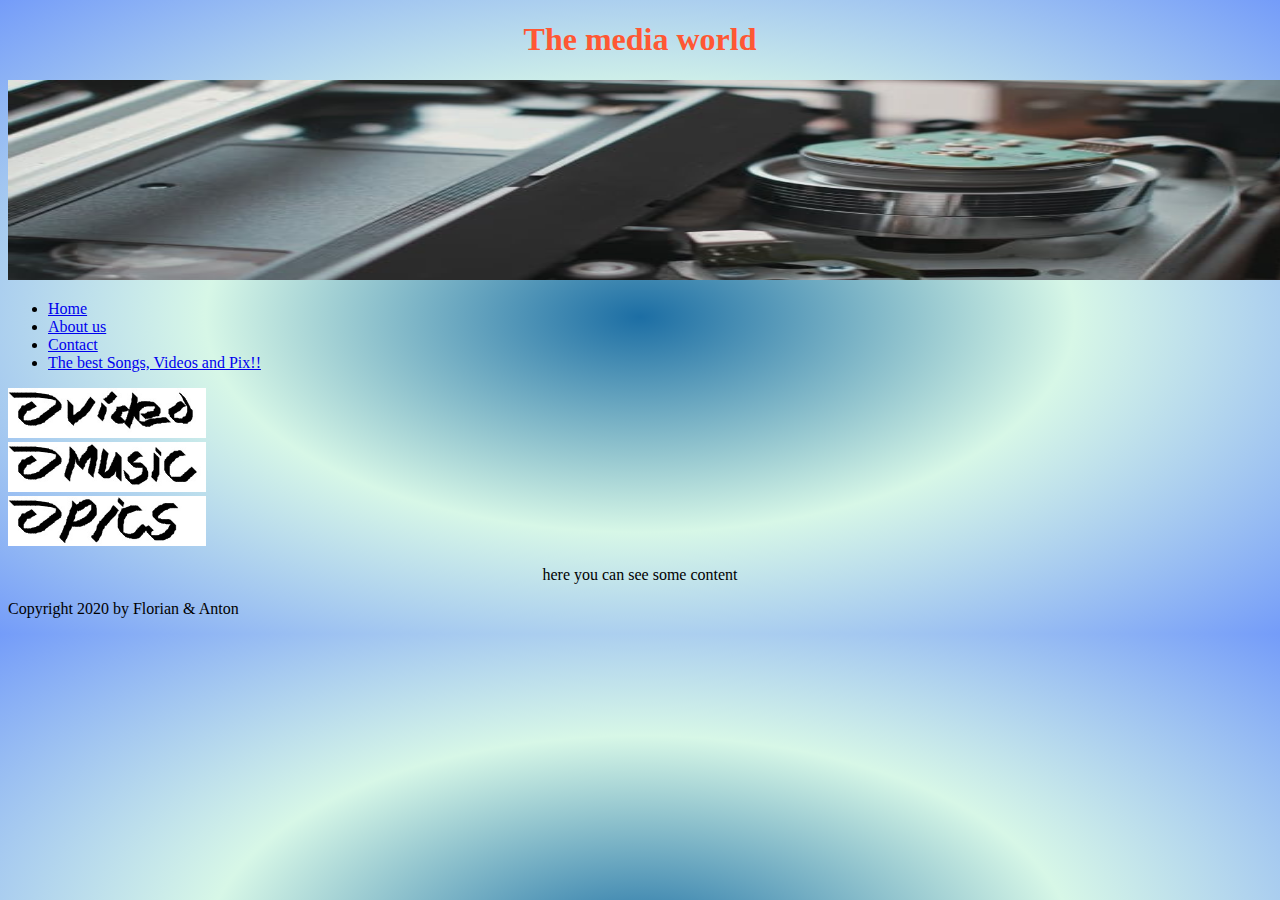
<file: index.html>
<!DOCTYPE html>
<html>
<head>
	<title>media library/ Florian and Anton</title>
	<link rel="stylesheet" type="text/css" href="Exercise1.css">
</head>
<body>
	<center>
		<h1>The media world</h1>
	</center>
	<center>
		<img src="preview.jpg" alt="head_baner" width="1280" height="200">
	</center>
	<!-- the part with navigation-->
	<nav>
	<ul>
		<li><a href="index.html" title="Home">Home</a></li>
		<li><a href="aboutus.html" title="About us">About us</a></li>
		<li><a href="contact.html" title="Contact">Contact</a></li>
		<li><a href="Exercise1.thml.html">The best Songs, Videos and Pix!!</a></li>
	</ul>
	</nav>
	<!-- the side panel with image links-->
	<div>
		<a href="video.html" title="Video"><img src="video.jpg" alt="video" width="" height="50"></a><br>
		<a href="audio.html" title="Music"><img src="audio.jpg" alt="audio" width="" height="50"></a><br>
		<a href="pics.html" title="Pictures"><img src="pics.jpg" alt="pics" width="" height="50"></a>
	</div>
	<!-- main frame with information-->
	<span>
		<center><p>here you can see some content</p></center>
	</span>
	<div>
		
	</div>
</body>
<footer>
	<p>Copyright 2020 by Florian & Anton</p>
</footer>
</html>
</file>
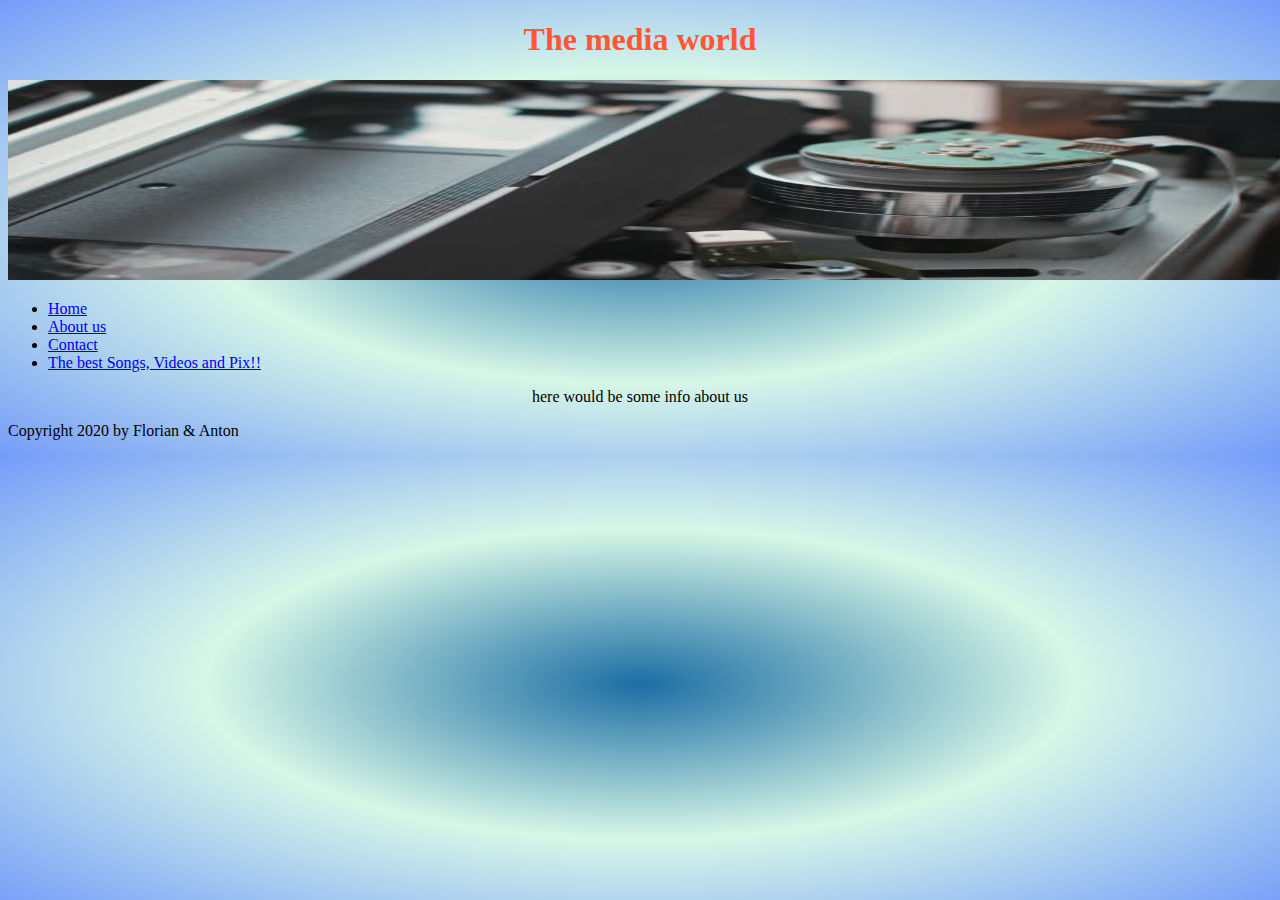
<file: aboutus.html>
<!DOCTYPE html>
<html>
<head>
	<title>media library/ Florian and Anton</title>
	<link rel="stylesheet" type="text/css" href="Exercise1.css">
</head>
<body>
	<center>
		<h1>The media world</h1>
	</center>
	<center>
		<img src="preview.jpg" alt="head_baner" width="1280" height="200">
	</center>
	<!-- the part with navigation-->
	<nav>
	<ul>
		<li><a href="index.html" title="Home">Home</a></li>
		<li><a href="aboutus.html" title="About us">About us</a></li>
		<li><a href="contact.html" title="Contact">Contact</a></li>
		<li><a href="Exercise1.thml.html">The best Songs, Videos and Pix!!</a></li>
	</ul>
	</nav>
	<!-- the side panel with image links-->
	<!--<div>
		<a href="video.html" title="Video"><img src="video.jpg" alt="video" width="" height="50"></a><br>
		<a href="audio.html" title="Music"><img src="audio.jpg" alt="audio" width="" height="50"></a><br>
		<a href="pics.html" title="Pictures"><img src="pics.jpg" alt="pics" width="" height="50"></a>
	</div>-->
	<!-- main frame with information-->
	<span>
		<center><p>here would be some info about us</p></center>
	</span>
	<div>
		
	</div>
</body>
<footer>
	<p>Copyright 2020 by Florian & Anton</p>
</footer>
</html>
</file>
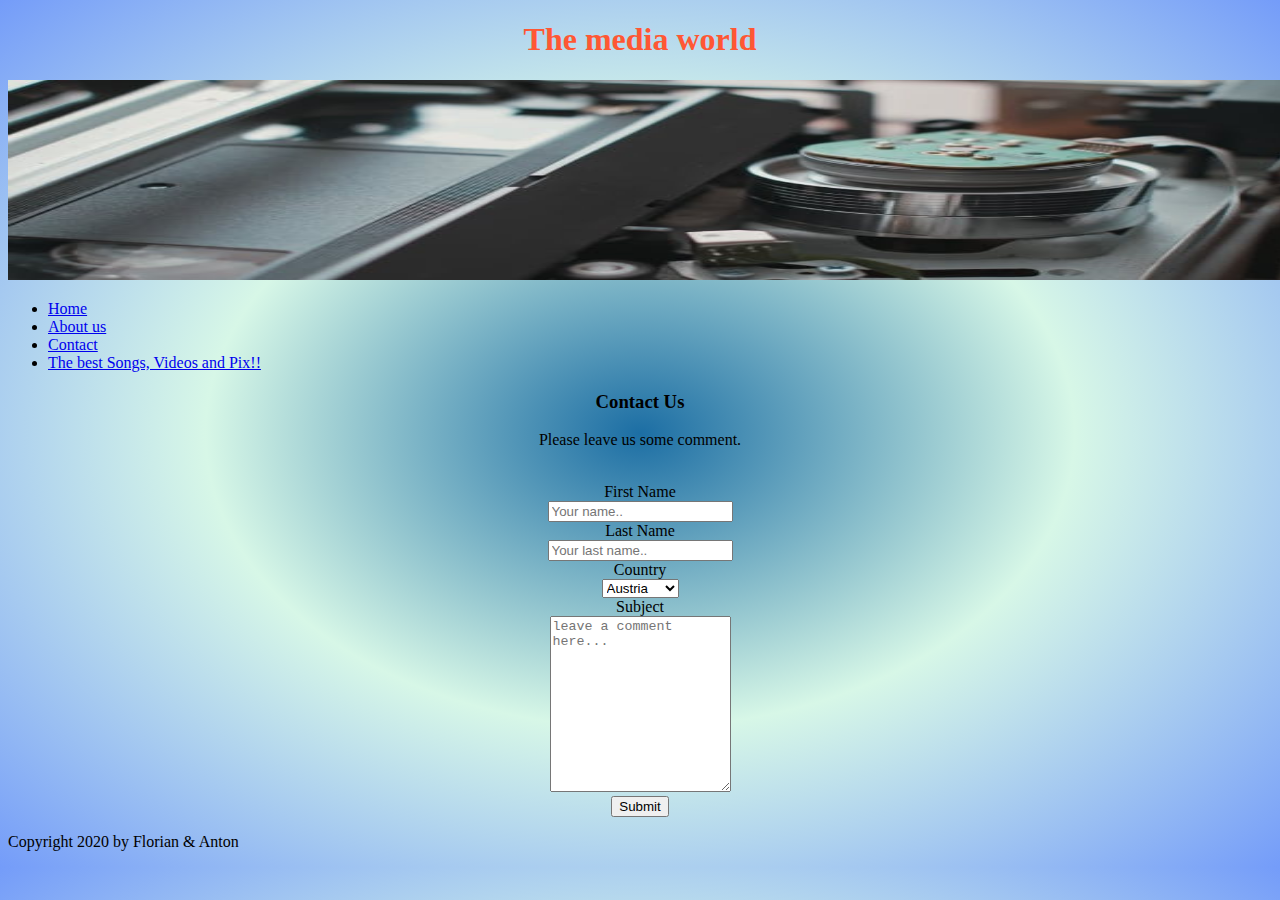
<file: contact.html>
<!DOCTYPE html>
<html>
<head>
	<title>media library/ Florian and Anton</title>
	<link rel="stylesheet" type="text/css" href="Exercise1.css">
</head>
<body>
	<center>
		<h1>The media world</h1>
	</center>
	<center>
		<img src="preview.jpg" alt="head_baner" width="1280" height="200">
	</center>
	<!-- the part with navigation-->
	<nav>
	<ul>
		<li><a href="index.html" title="Home">Home</a></li>
		<li><a href="aboutus.html" title="About us">About us</a></li>
		<li><a href="contact.html" title="Contact">Contact</a></li>
		<li><a href="Exercise1.thml.html">The best Songs, Videos and Pix!!</a></li>
	</ul>
	</nav>
	<!-- the side panel with image links-->
	<!--<div>
		<a href="video.html" title="Video"><img src="video.jpg" alt="video" width="" height="50"></a><br>
		<a href="audio.html" title="Music"><img src="audio.jpg" alt="audio" width="" height="50"></a><br>
		<a href="pics.html" title="Pictures"><img src="pics.jpg" alt="pics" width="" height="50"></a>
	</div>-->
	<!-- main frame with information-->
	<article>
		<center><h3>
			Contact Us
		</h3></center>
		<center><p>
			Please leave us some comment.
		</p>
		<form action="contact_submit" method="get" accept-charset="utf-8"><br>
			<label for="firstname">First Name</label><br>
            	<input type="text" id="firstname" name="firstname" placeholder="Your name.."><br>
        		<label for="lname">Last Name</label><br>
        		<input type="text" id="lastname" name="lastname" placeholder="Your last name.."><br>
        		<label for="country">Country</label><br>
        			<select id="country" name="country">
						<option value="australia">Austria</option>
          				<option value="canada">Germany</option>
          				<option value="usa">Russia</option>
       				 </select><br>
        	<label for="subject">Subject</label><br>
        	<textarea id="subject" name="subject" placeholder="leave a comment here..." style="height:170px"></textarea><br>
        	<input type="submit" value="Submit">
		</form></center>
</body>
<footer>
	<p>Copyright 2020 by Florian & Anton</p>
</footer>
</html>
</file>
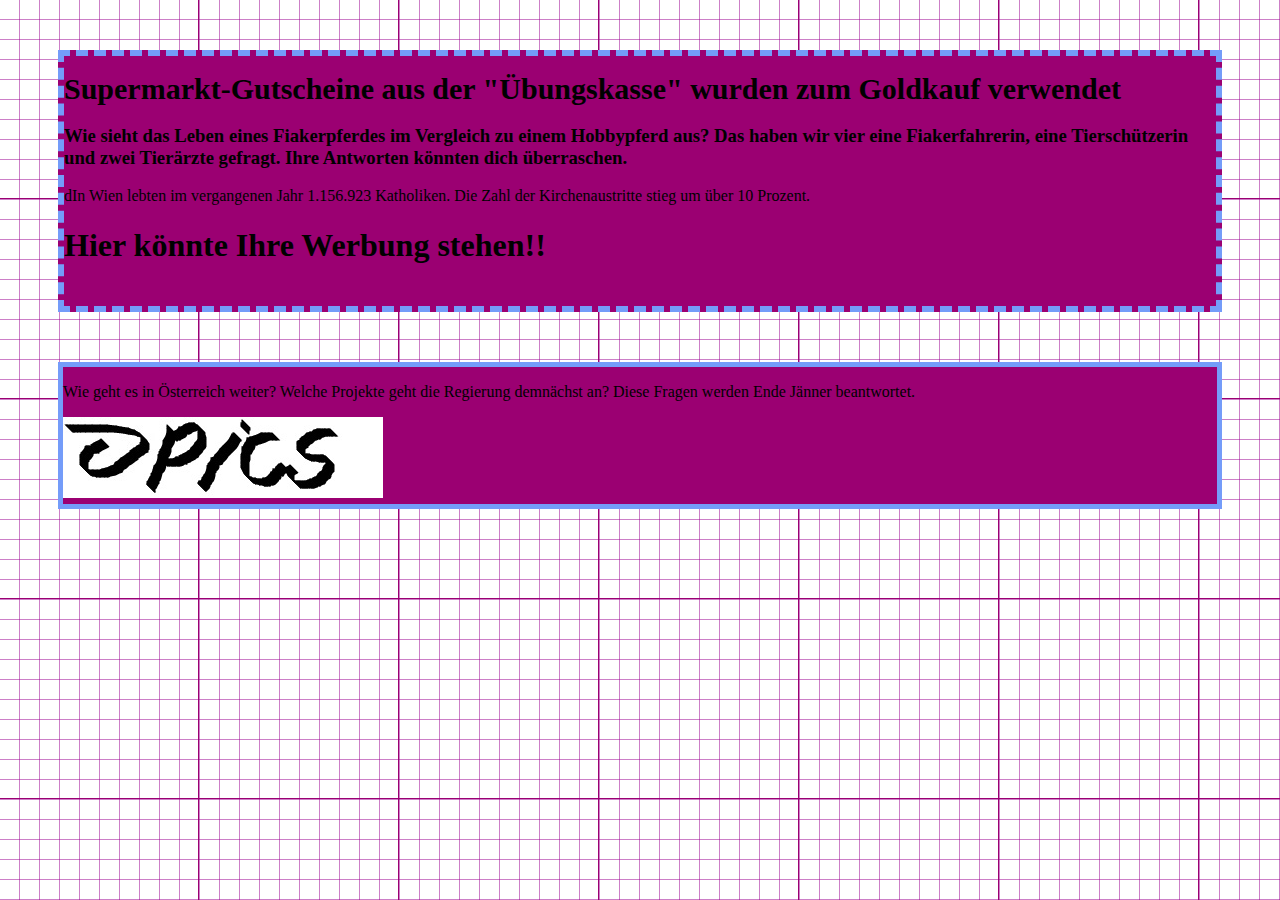
<file: CSS-Exercise2.html>
<!DOCTYPE html>
<html>
<head>
	<link rel="stylesheet" type="text/css" href="CSS-Exercise2.css">
	<title>Exercise2-CSS</title>
</head>
<body>
	<div id="first" class="left">
		<div id="third">
			<p><b>Supermarkt-Gutscheine aus der "Übungskasse" wurden zum Goldkauf verwendet</b></p>
			<span>
				<h3>Wie sieht das Leben eines Fiakerpferdes im Vergleich zu einem Hobbypferd aus? Das haben wir vier eine Fiakerfahrerin, eine Tierschützerin und zwei Tierärzte gefragt. Ihre Antworten könnten dich überraschen.</h3>
				<p>dIn Wien lebten im vergangenen Jahr 1.156.923 Katholiken. Die Zahl der Kirchenaustritte stieg um über 10 Prozent. </p>
			</span>
		</div>
		<div id="fourth">
			<h1>Hier könnte Ihre Werbung stehen!!</h1>
			<input type="text" name="text1">
		</div>

	</div>
	<div id="second" class="right">
		<div id="fifth">
			<p>Wie geht es in Österreich weiter? Welche Projekte geht die Regierung demnächst an? Diese Fragen werden Ende Jänner beantwortet.</p>
		</div>
		<div id="sixth">
			<img src="pics.jpg" alt="zeug">
			<input type="text" name="text2">
		</div>
	</div>

	

	
</body>
</html>
</file>
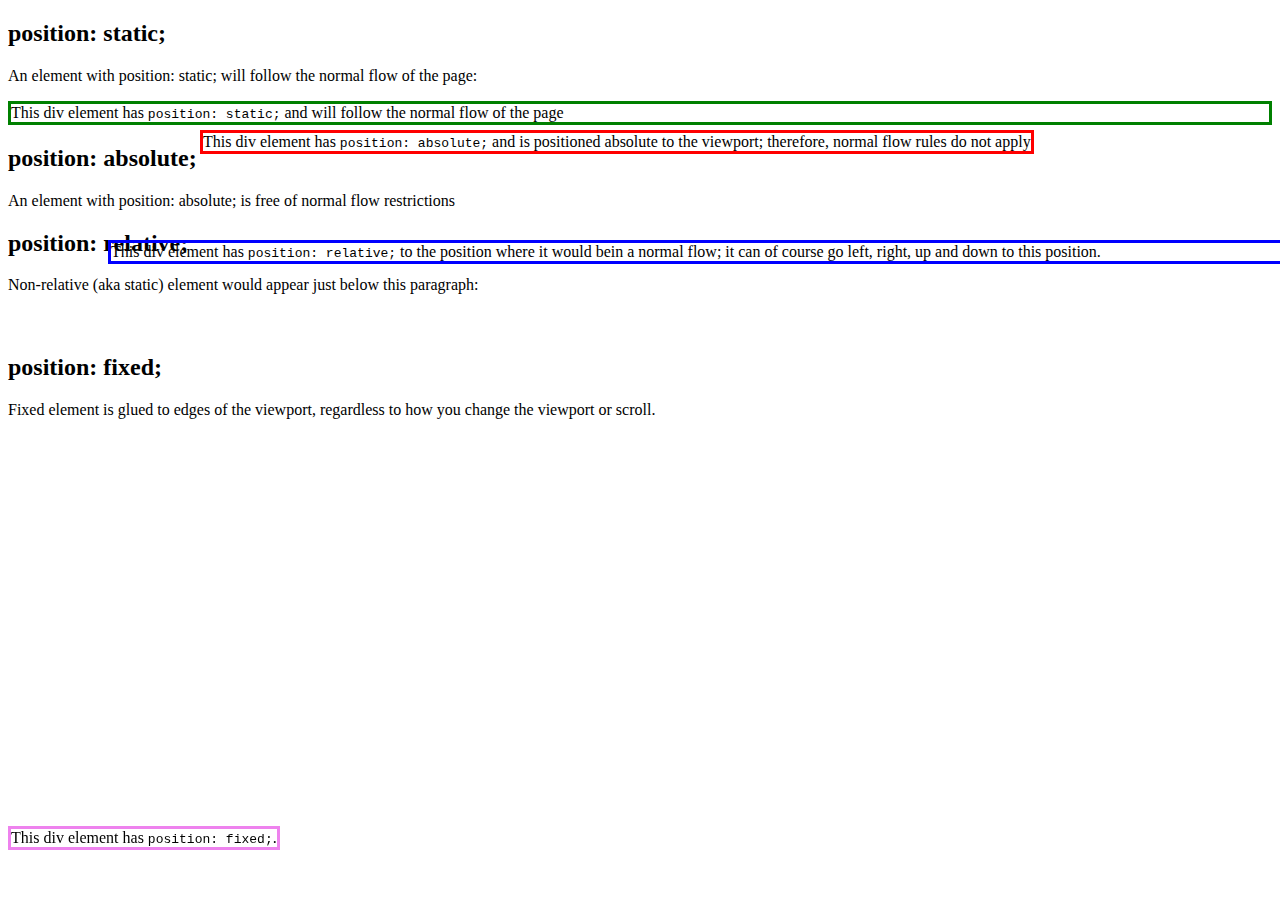
<file: CSS-Übung1.html>
<!DOCTYPE html>
<html>
 <head>
   <style>
     #divstatic {
       position: static;
       border: 3px solid green;
     }
     #divabsolute {
       position: absolute;
       top: 130px;
       left: 200px;
       border: 3px solid red;
     }
     #divrelative {
       position:relative;
       top: -70px;
       left: 100px;
       border: 3px solid blue;
     }
     #divfixed {
       position: fixed;
       bottom:50px;
       border: 3px solid violet;
     }
   </style>
 </head>
 <body>
   <h2>position: static;</h2>
   <p>An element with position: static; will follow the normal flow of the page:</p>
   <div id="divstatic">
     This div element has <code>position: static;</code> and will follow the normal flow of the page
   </div>
   <h2>position: absolute;</h2>
   <p>An element with position: absolute; is free of normal flow restrictions</p>
   <div id="divabsolute">
     This div element has <code>position: absolute;</code> and is positioned absolute to the viewport; therefore, normal flow rules do not apply
   </div>
   <h2>position: relative;</h2>
   <p>Non-relative (aka static) element would appear just below this paragraph:</p>
   <div id="divrelative">
     This div element has <code>position: relative;</code> to the position where it would bein a normal flow; it can of course go left, right, up and down to this position.
   </div>
   <h2>position: fixed;</h2>
   <p>Fixed element is glued to edges of the viewport, regardless to how you change the viewport or scroll. </p>
   <div id="divfixed">
     This div element has <code>position: fixed;</code>.
   </div>
 </body>
</html>
</file>
<file: Exercise1.css>
body{
	background: #D7F7E7;
	background: -moz-radial-gradient(center, #1C6EA4 0%, #D7F7E7 48%, #749CF9 100%);
	background: -webkit-radial-gradient(center, #1C6EA4 0%, #D7F7E7 48%, #749CF9 100%);
	background: radial-gradient(ellipse at center, #1C6EA4 0%, #D7F7E7 48%, #749CF9 100%);
}

#alert{
	font-size: 2em;
	color: #FF5733 ;
	text-align: center;
}

td{
	text-align: center;
}

td p{
	color: #FF5733;
	font-size: 1.5em;
}

h1{
	color: #FF5733;
}
</file>
<file: CSS-Exercise2.css>
/* BLUEPRINT GRID EXPERIMENT */
/*Aren't CSS backgrounds so cool?*/
body {
  background-color: white;
  /* 1. define vertical lines */
  background-image: linear-gradient(#9b0072 1px, transparent 1px),
  /* 2. define horizontal lines */
  linear-gradient(90deg, #9b0072 1px, transparent 1px),
  /* 3. define smaller vertical lines */
    linear-gradient(rgba(155, 0, 144, .5) 1px, transparent 1px),
  /* 4. define smaller horizontal lines */
    linear-gradient(90deg, rgba(155, 0, 144, .5) 1px, transparent 1px);
  /* These set the background sizes for each linear gradient defined*/
  background-size: 200px 200px, 200px 200px, 20px 20px, 20px 20px;
  /* This sets the position for each gradient as well*/
  background-position: -2px -2px, -2px -2px, -1px -1px, -1px -1px;
}
.left{
  border: 6px dashed  #749CF9;
  margin: 50px;
}

.right{ 
  border: 5px solid #749CF9;
  margin: 50px;

}

#first{
background: #9b0072;
}
#second{
background: #9b0072;

}
#third p{ 
background: #9b0072;

}
#fourth{
background: #9b0072;
}
#fifth{
background: #9b0072;
}
#sixth{
background: #9b0072;
}

img + input{
  visibility: hidden;

}

h1 + input{
  visibility: hidden;
}

p b {
  font-size: 30px
}
</file>
